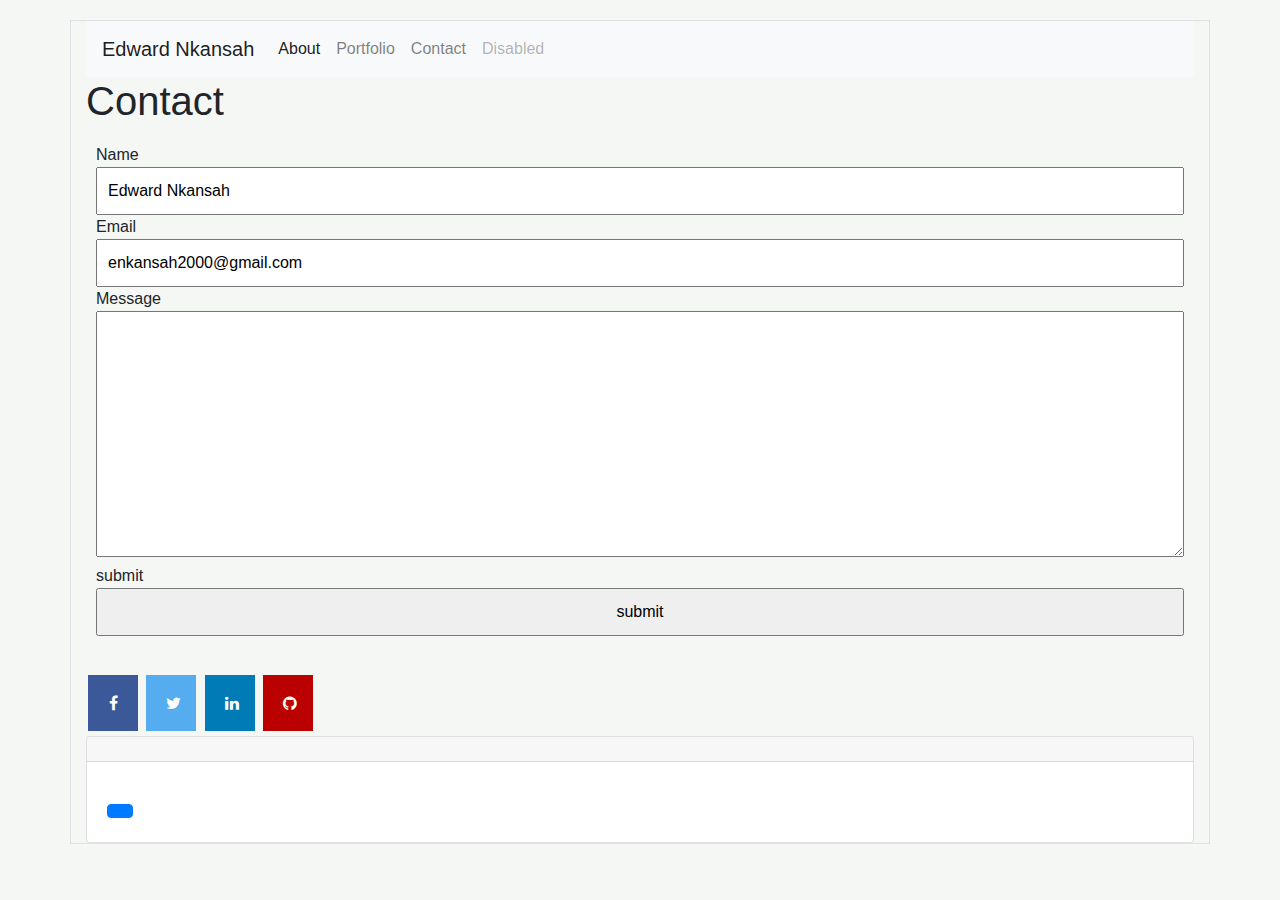
<file: contact.html>
<!DOCTYPE html>
<html lang="en">
<head>
    <meta charset="UTF-8">
    <meta name="viewport" content="width=device-width, initial-scale=1.0">
    <title>updatedPortfolio</title>
    <link rel="stylesheet" href="https://maxcdn.bootstrapcdn.com/bootstrap/4.4.1/css/bootstrap.min.css">
  <script src="https://ajax.googleapis.com/ajax/libs/jquery/3.4.1/jquery.min.js"></script>
  <script src="https://cdnjs.cloudflare.com/ajax/libs/popper.js/1.16.0/umd/popper.min.js"></script>
  <script src="https://maxcdn.bootstrapcdn.com/bootstrap/4.4.1/js/bootstrap.min.js"></script>
  <link rel="stylesheet" href="assets/styles/style.css">
  <link rel="stylesheet" href="https://cdnjs.cloudflare.com/ajax/libs/font-awesome/4.7.0/css/font-awesome.min.css">
</head>
<body>
  <div class="container-sm border">
    <nav class="navbar navbar-expand-lg navbar-light bg-light">
        <a class="navbar-brand" href="#">Edward Nkansah</a>
        <button class="navbar-toggler" type="button" data-toggle="collapse" data-target="#navbarNavAltMarkup" aria-controls="navbarNavAltMarkup" aria-expanded="false" aria-label="Toggle navigation">
          <span class="navbar-toggler-icon"></span>
        </button>
        <div class="collapse navbar-collapse" id="navbarNavAltMarkup">
          <div class="navbar-nav">
            <a class="nav-item nav-link active" href="index.html">About <span class="sr-only">(current)</span></a>
            <a class="nav-item nav-link" href="portfolio.html">Portfolio</a>
            <a class="nav-item nav-link" href="contact.html">Contact</a>
            <a class="nav-item nav-link disabled" href="#" tabindex="-1" aria-disabled="true">Disabled</a>
          </div>
        </div>
      </nav>
      <div>
        <header>
          <h1>Contact</h1>

        </header>
      </div>
      
      <form action="">
        Name <br>
        <input type="text" value="Edward Nkansah">
        <br>
        Email <br>
        <input type="text" value="enkansah2000@gmail.com">
        <br>
        Message <br>
        <textarea name="" id="" cols="100%" rows="10"></textarea>
        <br>
        submit <br>
        <input type="submit" value="submit">
        
        
        </form>
        <br>
        <a href="#" class="fa fa-facebook"></a>
        <a href="#" class="fa fa-twitter"></a>
        <a href="#" class="fa fa-linkedin"></a>
        <a href="#" class="fa fa-github"></a>
        
        <div class="card">
          <div class="card-header">
            
          </div>
          <div class="card-body">
            <h5 class="card-title"></h5>
            <p class="card-text"></p>
            <a href="#" class="btn btn-primary"></a>
          </div>
        </div>
        
        </div>
</body>    
</html>
</file>
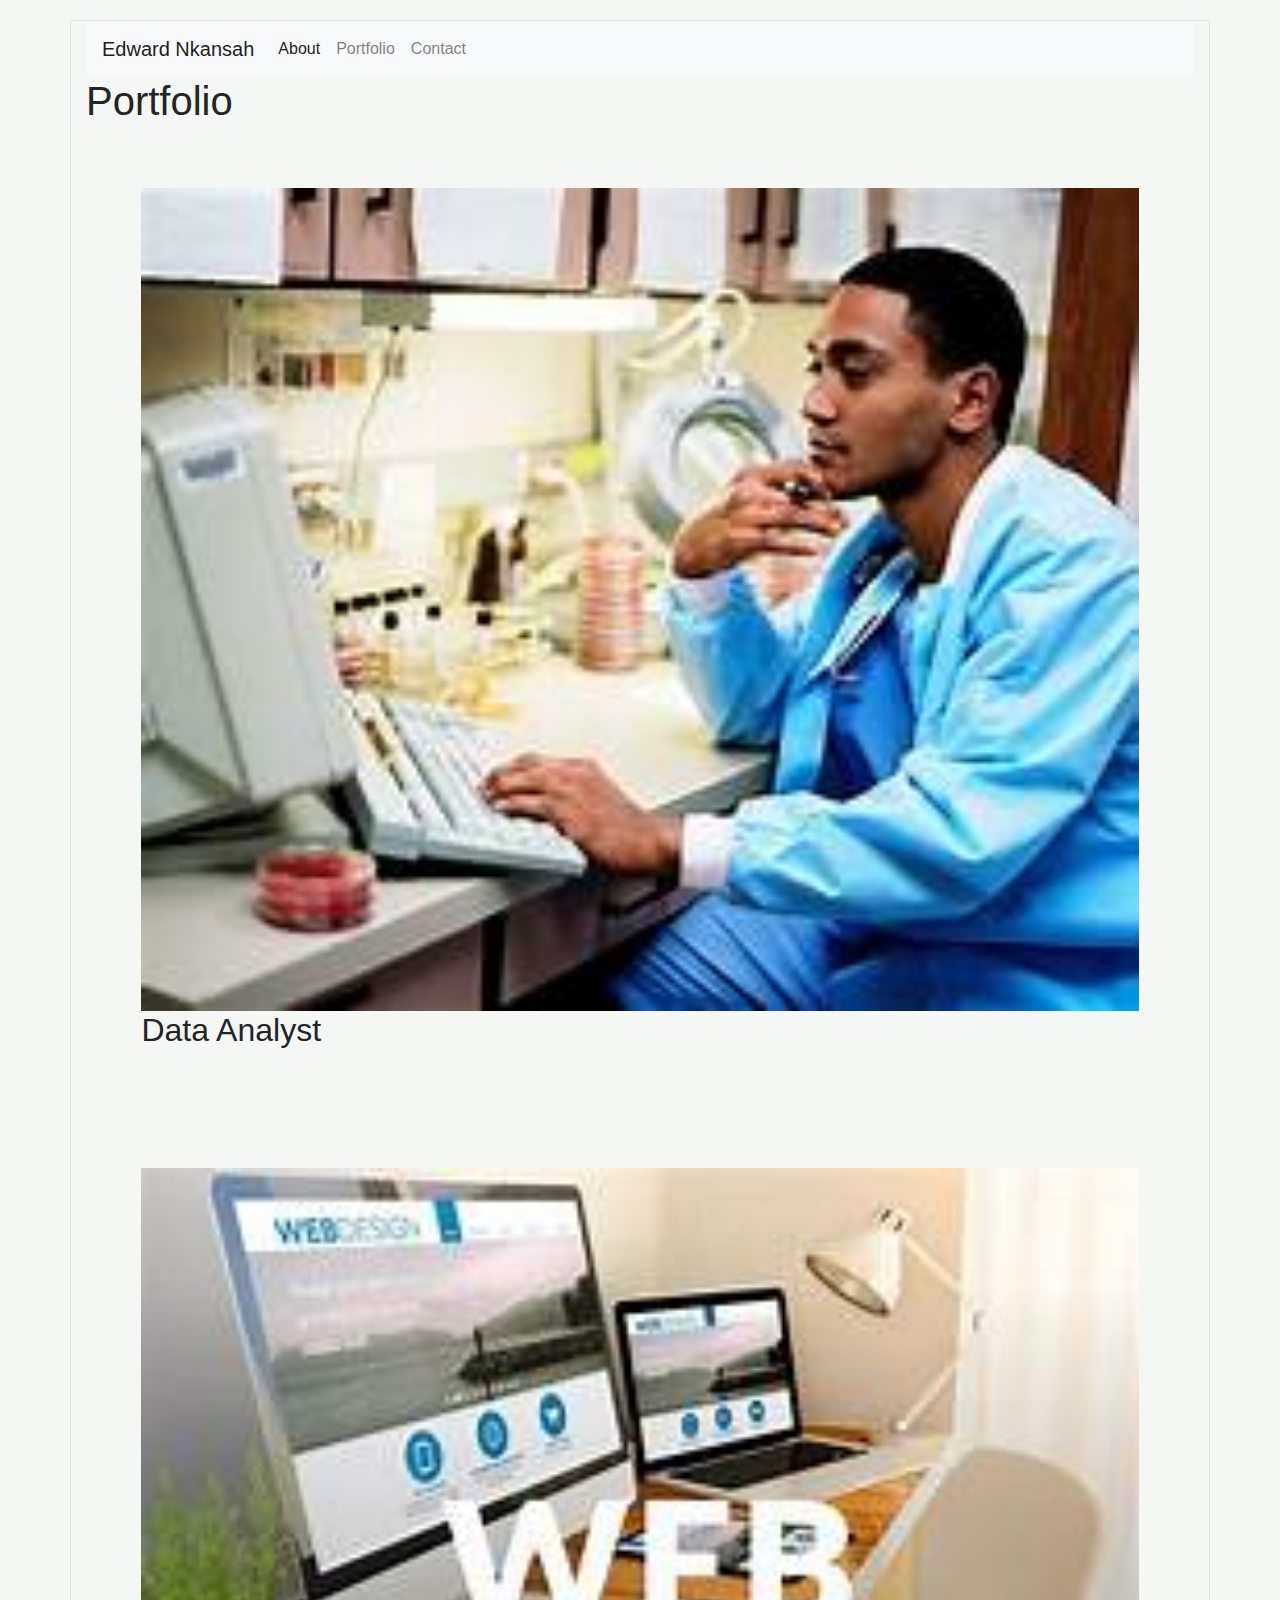
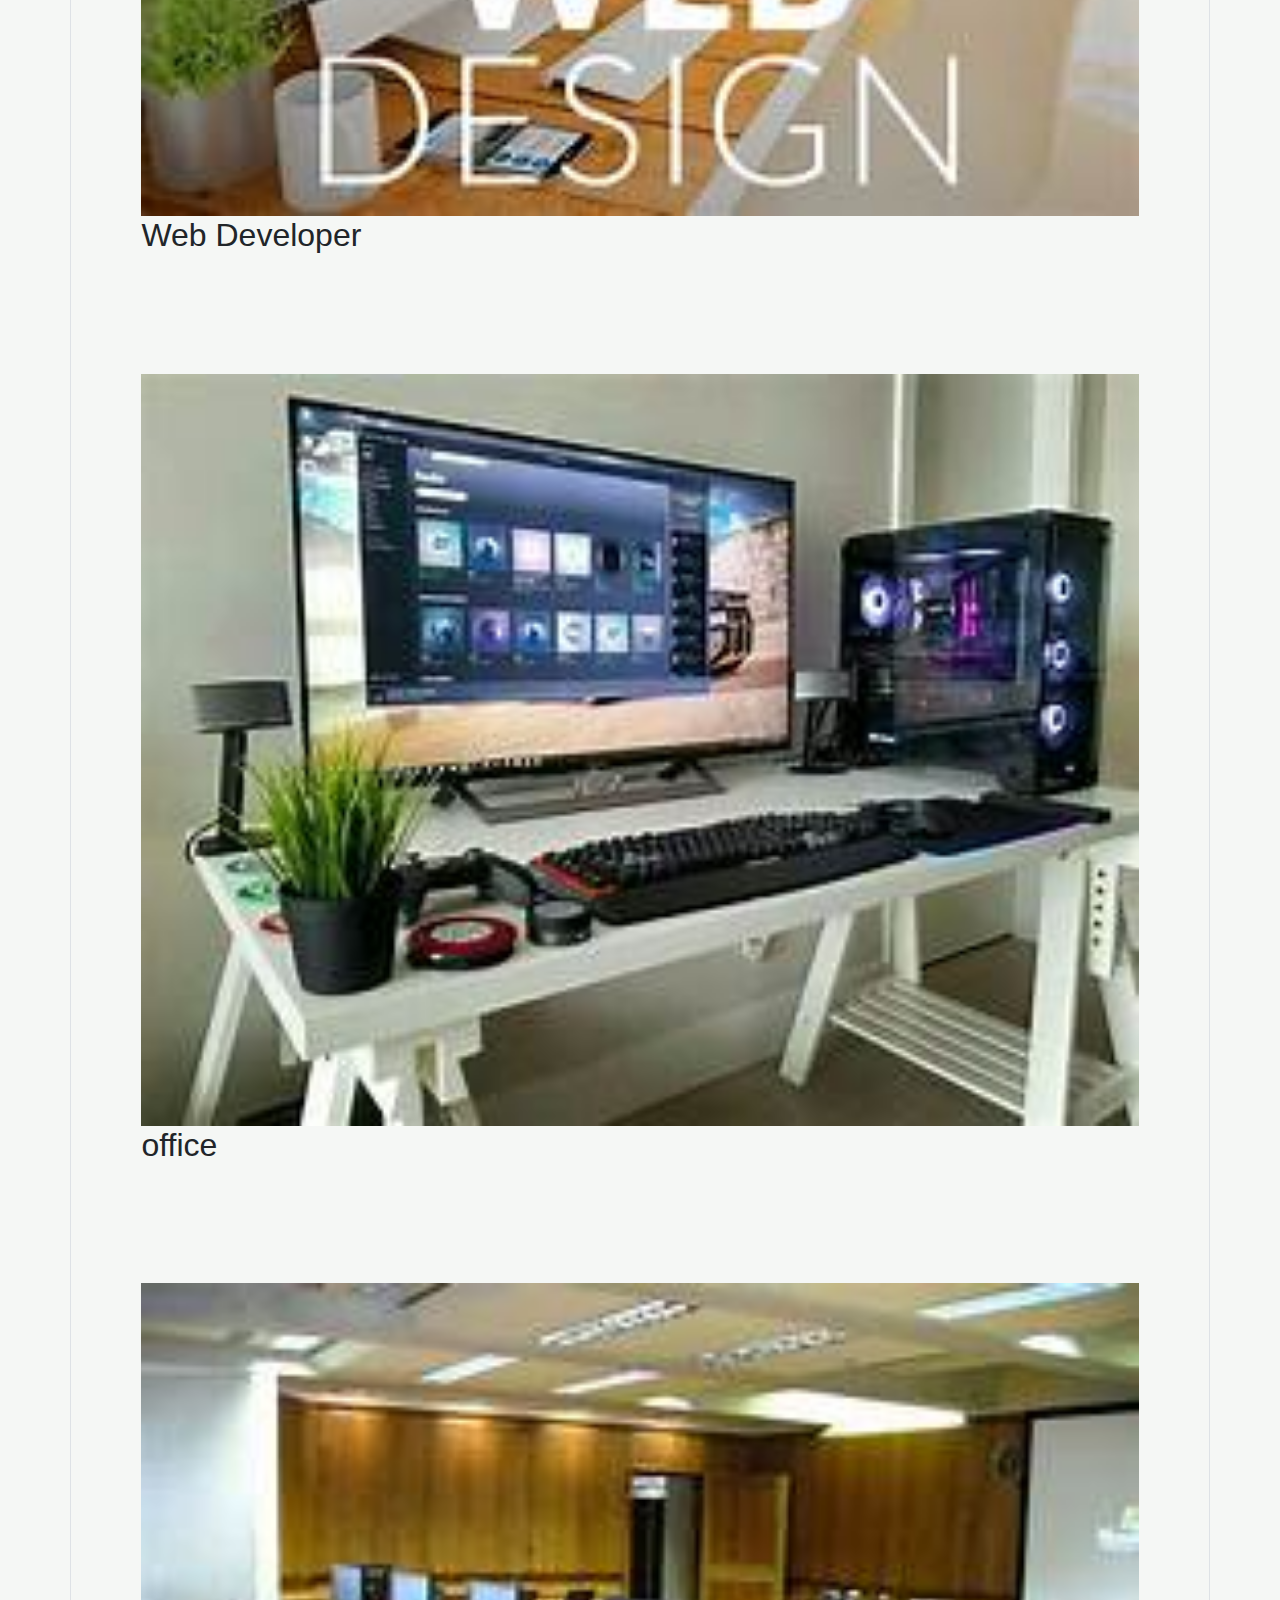
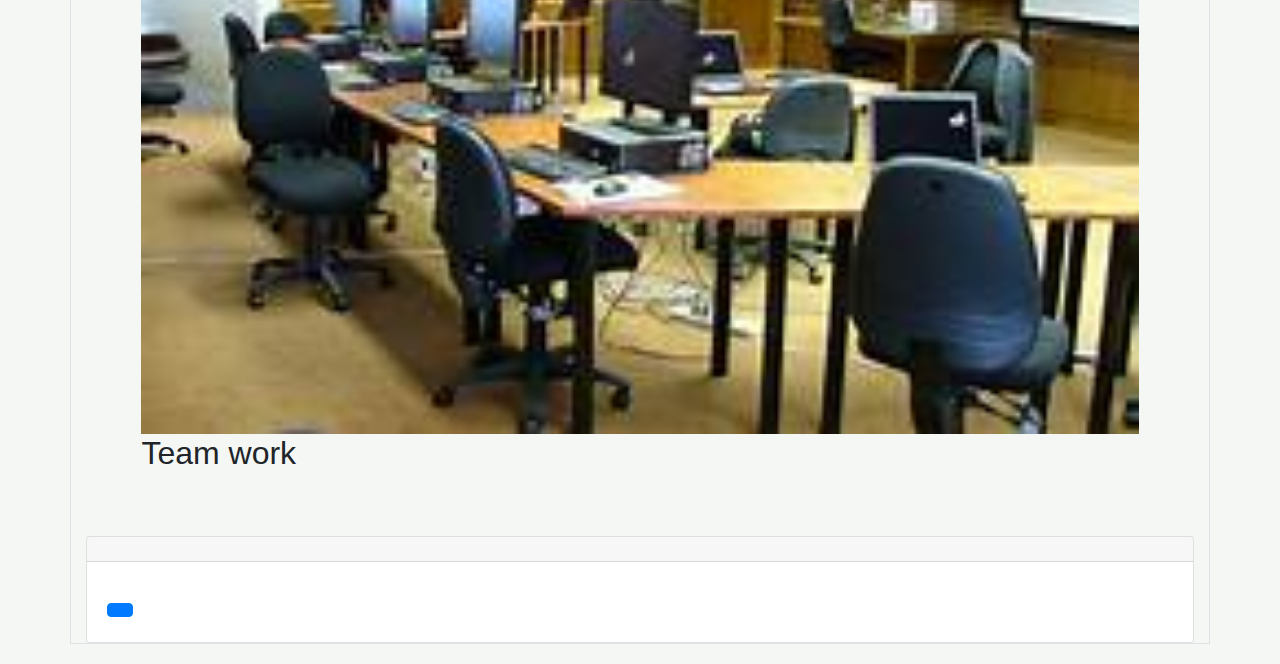
<file: portfolio.html>
<!DOCTYPE html>
<html lang="en">
<head>
    <meta charset="UTF-8">
    <meta name="viewport" content="width=device-width, initial-scale=1.0">
    <title>updatedPortfolio</title>
    <link rel="stylesheet" href="https://maxcdn.bootstrapcdn.com/bootstrap/4.4.1/css/bootstrap.min.css">
  <script src="https://ajax.googleapis.com/ajax/libs/jquery/3.4.1/jquery.min.js"></script>
  <script src="https://cdnjs.cloudflare.com/ajax/libs/popper.js/1.16.0/umd/popper.min.js"></script>
  <script src="https://maxcdn.bootstrapcdn.com/bootstrap/4.4.1/js/bootstrap.min.js"></script>
  <link rel="stylesheet" href="assets/styles/style.css">
  <link rel="stylesheet" href="https://cdnjs.cloudflare.com/ajax/libs/font-awesome/4.7.0/css/font-awesome.min.css">
</head>
<body>
  <div class="container-sm border">
    <nav class="navbar navbar-expand-lg navbar-light bg-light">
        <a class="navbar-brand" href="#">Edward Nkansah</a>
        <button class="navbar-toggler" type="button" data-toggle="collapse" data-target="#navbarNavAltMarkup" aria-controls="navbarNavAltMarkup" aria-expanded="false" aria-label="Toggle navigation">
          <span class="navbar-toggler-icon"></span>
        </button>
        <div class="collapse navbar-collapse" id="navbarNavAltMarkup">
          <div class="navbar-nav">
            <a class="nav-item nav-link active" href="index.html">About <span class="sr-only">(current)</span></a>
            <a class="nav-item nav-link" href="portfolio.html">Portfolio</a>
            <a class="nav-item nav-link" href="contact.html">Contact</a>
            <a class="nav-item nav-link disabled" href="#" tabindex="-1" aria-disabled="true"></a>
          </div>
        </div>
      </nav>
      <div>
        <header>
          <h1>Portfolio</h1>
        </header>
      </div>
 
<main>
  
  <div class="data">
    <img src="assets/images/data.jpg" alt="">
    <h2>Data Analyst</h2>
  </div>
  <div class="data">
    <img src="assets/images/design.jpg" alt="">
    <h2>Web Developer</h2>
  </div>
  <div class="data">
    <img src="assets/images/office.jpg" alt="">
    <h2>office</h2>
  </div>
  <div class="data">
    <img src="assets/images/teamwork.jpg" alt="">
    <h2>Team work</h2>
  </div>
</main>
<div class="card">
  <div class="card-header">
    
  </div>
  <div class="card-body">
    <h5 class="card-title"></h5>
    <p class="card-text"></p>
    <a href="#" class="btn btn-primary"></a>
  </div>
</div>
    </div>
</body>    
</html>
</file>
<file: assets/styles/style.css>
body
{
   
    margin: 20px;

    background-color:rgb(245, 247, 245);
    font-family: Arial, Helvetica, sans-serif;

}
*{
    box-sizing: border-box;


}
.pro{
    float: left;
  
}
form, input{
    width: 100%; padding: 10px;
}
textarea{
    width: 100%;
}
.fa {
    padding: 20px;
    font-size: 30px;
    width: 50px;
    text-align: center;
    text-decoration: none;
    margin: 5px 2px;
  }
  
  .fa:hover {
      opacity: 0.7;
  }
  
  .fa-facebook {
    background: #3B5998;
    color: white;
  }
  
  .fa-twitter {
    background: #55ACEE;
    color: white;
  }
  
  .fa-google {
    background: #dd4b39;
    color: white;
  }
  
  .fa-linkedin {
    background: #007bb5;
    color: white;
  }
  
  .fa-github {
    background: #bb0000;
    color: white;
  }
  
 
  
 

  main{
    background-color: hotpink;
    width: 100%;
    /*
    height: auto;
    */

  }
  
  .data{
    float: left;
    padding: 5%;
    
    height: 50%;
    
    width: 100%;

  }
   img{
    width: 100%;
    /*
    height:;
    */
  }
</file>
